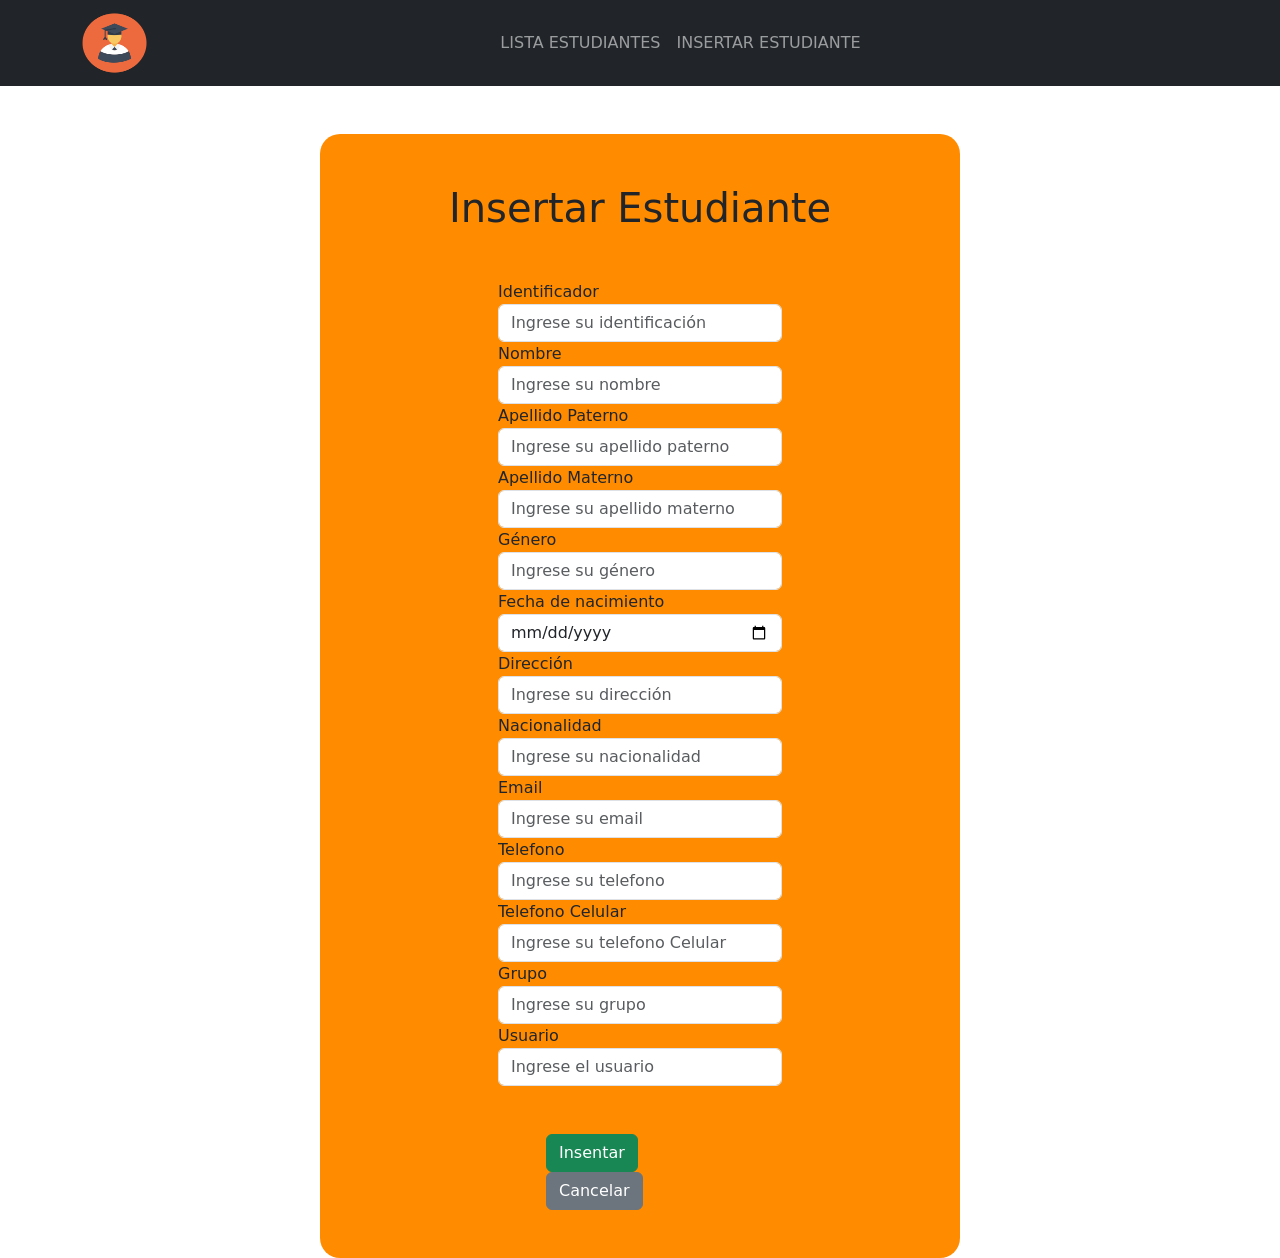
<file: insertarEstudiante.html>
<!DOCTYPE html>
<html lang="en">
<head>
    <meta charset="UTF-8">
    <meta name="viewport" content="width=device-width, initial-scale=1.0">
    <link href="https://cdn.jsdelivr.net/npm/bootstrap@5.3.2/dist/css/bootstrap.min.css" rel="stylesheet" integrity="sha384-T3c6CoIi6uLrA9TneNEoa7RxnatzjcDSCmG1MXxSR1GAsXEV/Dwwykc2MPK8M2HN" crossorigin="anonymous">
    <link rel="stylesheet" href="css/listaEstudiantes.css">
    <title>Document</title>
</head>
<body>
    
    <header>
        <section>
            <div id="menu"></div>  
        </section>
    </header>

    <div id="formdiv" class="container col-md-6">
    <section class="text-center m-5" >
        <H1 id="h1">Insertar Estudiante</H1>
    </section>

    <section class="container"  >
        <div class="row ">
            <div class="col-md-6 mx-auto " >
                <form  id="form">
                    <div class="form-group">
                    <label for="identificador">Identificador</label>
                    <input  name="cedula" type="text" class="form-control" id="identificador" aria-describedby="" placeholder="Ingrese su identificación">
                    </div>
                    <div class="form-group">
                        <label for="nombre" >Nombre</label>
                        <input name="nombre" type="text" class="form-control" id="nombre" aria-describedby="" placeholder="Ingrese su nombre">
                    </div>
                    <div class="form-group">
                        <label for="apellidoP">Apellido Paterno</label>
                        <input name="apellidopaterno" type="text" class="form-control" id="apellidoP" aria-describedby="" placeholder="Ingrese su apellido paterno">
                    </div>
                    <div class="form-group">
                        <label for="apellidoM" >Apellido Materno</label>
                        <input name="apellidomaterno" type="text" class="form-control" id="apellidoM" aria-describedby="" placeholder="Ingrese su apellido materno">
                    </div>
                    <div class="form-group">
                        <label for="sexo" >Género</label>
                        <input name="sexo" type="text" class="form-control" id="sexo" aria-describedby="" placeholder="Ingrese su género">
                    </div>
                    <div class="form-group">
                        <label for="fechaN" >Fecha de nacimiento</label>
                        <input name="fechanacimiento" type="date" class="form-control" id="fechaN" aria-describedby="" placeholder="Ingrese su fecha de nacimiento">
                    </div>
                    <div class="form-group">
                        <label for="direccion" >Dirección</label>
                        <input name="direccion" type="text" class="form-control" id="direccion" aria-describedby="" placeholder="Ingrese su dirección">
                    </div>
                    <div class="form-group">
                        <label for="nacionalidad" >Nacionalidad</label>
                        <input name="nacionalidad" type="text" class="form-control" id="nacionalidad" aria-describedby="" placeholder="Ingrese su nacionalidad">
                    </div>
                    <div class="form-group">
                        <label for="email" >Email</label>
                        <input name="correoelectronico" type="text" class="form-control" id="email" aria-describedby="" placeholder="Ingrese su email">
                    </div>
                    <div class="form-group">
                        <label for="telefono" >Telefono</label>
                        <input name="telefono" type="tel" class="form-control" id="telefono" aria-describedby="" placeholder="Ingrese su telefono">
                    </div>
                    <div class="form-group">
                        <label for="telefonoC" >Telefono Celular</label>
                        <input name="telefonocelular" type="tel" class="form-control" id="telefonocelular" aria-describedby="" placeholder="Ingrese su telefono Celular">
                    </div>
                    
                    <div class="form-group">
                        <label for="grupo" >Grupo</label>
                        <input name="idCarreras" type="number" class="form-control" id="grupo" aria-describedby="" placeholder="Ingrese su grupo">
                    </div>
                    <div class="form-group">
                        <label for="usuario">Usuario</label>
                        <input name="usuario" type="text" class="form-control" id="usuario" aria-describedby="" placeholder="Ingrese el usuario">
                    </div>
                    <div class="m-5">
                        <button type="submit" class="btn btn-success">Insentar</button>
                        <button type="button" class="btn btn-secondary" data-bs-dismiss="modal">Cancelar</button>
                    </div>
                </form>
            </div>
        </div>
    </section>
    <div id="Confirmacion" class="modal" tabindex="-1">
        <div class="modal-dialog">
          <div class="modal-content">
            <div class="modal-header">
              <h5 class="modal-title">Confirmacion</h5>
              <button type="button" class="btn-close" data-bs-dismiss="modal" aria-label="Close"></button>
            </div>
            <div class="modal-body">
                <p>Estudiante Insertado con exito</p>
            </div>
            <div class="modal-footer">
              <button id="" type="button" class="btn btn-danger">Aceptar</button>
            </div>
          </div>
        </div>
      </div>  
    </div>   
    <footer>

    </footer>
     <script src="js/insertar.js"> </script>
    <script src="js/menu.js"></script>
    <script src="https://cdn.jsdelivr.net/npm/bootstrap@5.3.2/dist/js/bootstrap.bundle.min.js" integrity="sha384-C6RzsynM9kWDrMNeT87bh95OGNyZPhcTNXj1NW7RuBCsyN/o0jlpcV8Qyq46cDfL"></script>
     
</body>

</html>
</file>
<file: css/listaEstudiantes.css>
.btn-edit{
    margin-right: 10px;
}
#formdiv{
    margin-left: auto;
    margin-right: auto;
    background-color:darkorange;
    border-radius: 20px;
}
#h1 {
    padding-top: 50px;
}
</file>
